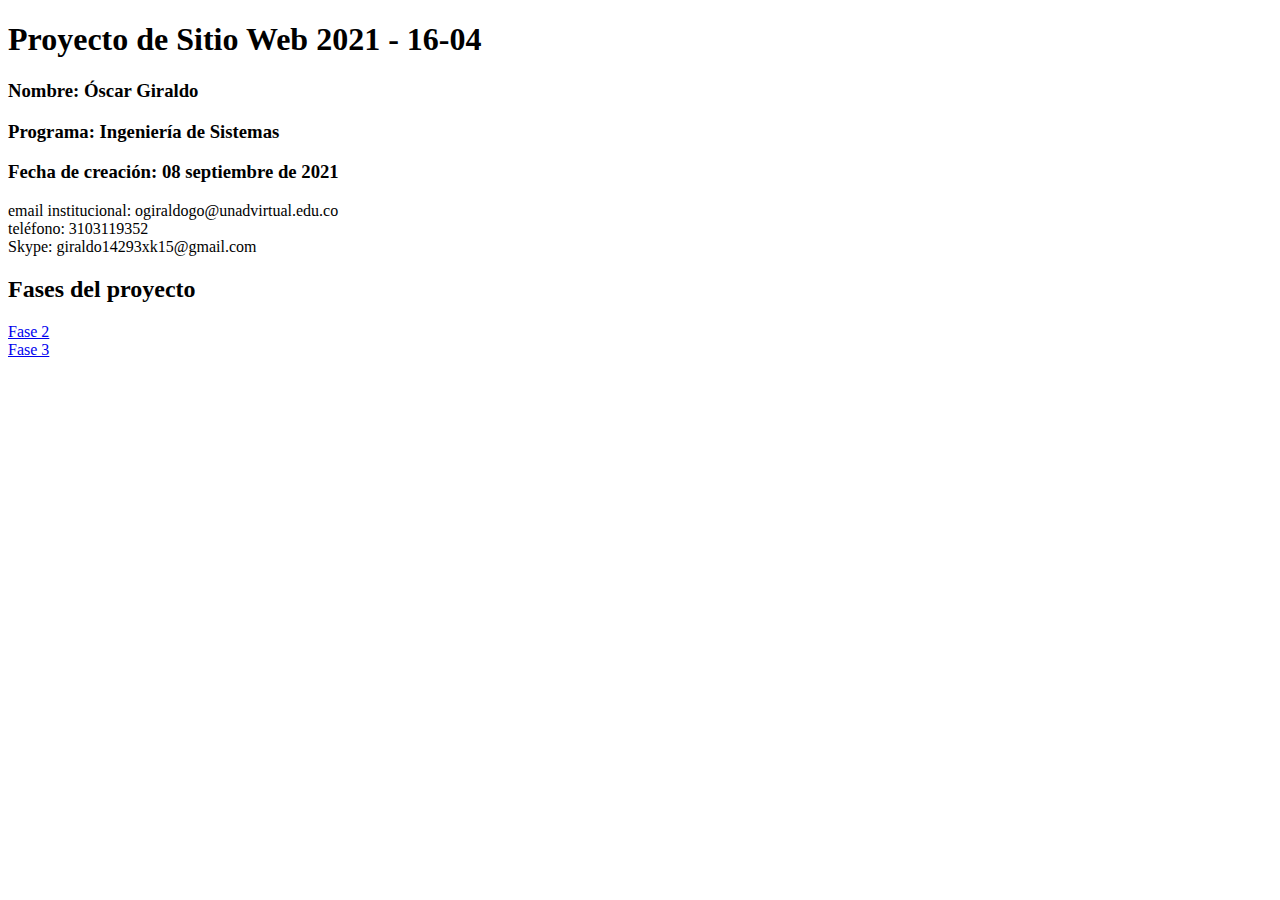
<file: index.html>
<!DOCTYPE html>
<html lang="es">

<head>
    <meta charset="UTF-8">
    <meta http-equiv="X-UA-Compatible" content="IE=edge">
    <meta name="viewport" content="width=device-width, initial-scale=1.0">
    <title>Document</title>
</head>

<body>

    <h1>Proyecto de Sitio Web 2021 - 16-04</h1>
    <h3>Nombre: Óscar Giraldo </h3>
    <h3>Programa: Ingeniería de Sistemas </h3>
    <h3>Fecha de creación: 08 septiembre de 2021</h3>
    <p>
        email institucional: ogiraldogo@unadvirtual.edu.co <br>
        teléfono: 3103119352 <br>
        Skype: giraldo14293xk15@gmail.com <br>
    </p>
    <h2>Fases del proyecto </h2>

    <a href="fase2/design.html">Fase 2</a> <br>
    <a href="fase3/index.html">Fase 3</a>

</body>

</html>
</file>
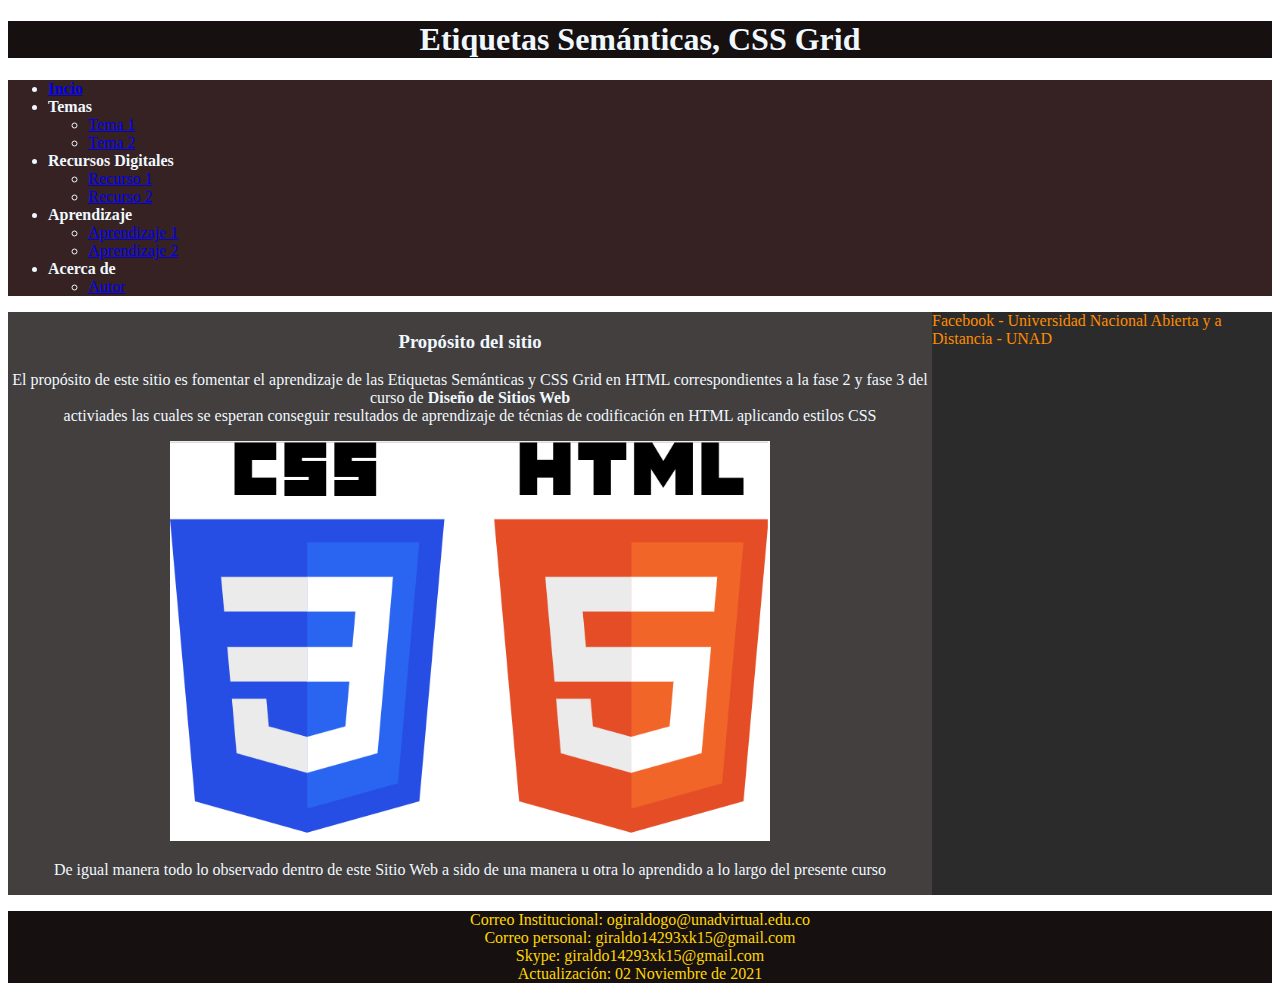
<file: fase3/index.html>
<!DOCTYPE html>
<html lang="es">

<head>
    <meta charset="UTF-8">
    <meta http-equiv="X-UA-Compatible" content="IE=edge">
    <meta name="viewport" content="width=device-width, initial-scale=1.0">
    <title>Principal</title>
    <link rel="stylesheet" href="css/estilos.css">
</head>

<body>
    <header>
        <h1> Etiquetas Semánticas, CSS Grid</h1>
    </header>
    <nav>
        <ul>

            <li> <a href="index.html"> <strong>Incio</strong></a>
            </li>
            <li><strong>Temas</strong>
                <ul>
                    <li>  <a href="tema1.html"> Tema 1</a></li>
                    <li><a href="tema2.html"> Tema 2</a></li>
                </ul>
            </li>
            <li><strong>Recursos Digitales</strong>
                <ul>
                    <li><a href="recurso1.html"> Recurso 1</a></li>
                    <li><a href="recurso2.html"> Recurso 2</a></li>
                </ul>
            </li>
            <li><strong>Aprendizaje</strong>
                <ul>
                    <li><a href="aprendizaje1.html"> Aprendizaje 1</a></li>
                    <li><a href="aprendizaje2.html"> Aprendizaje 2</a></li>
                </ul>
            </li>
            <li><strong>Acerca de</strong>
                <ul>
                    <li><a href="autor.html"> Autor</a></li>
                </ul>
            </li>

        </ul>
    </nav>
    <main>
        <section>
            <article>
                <h3><strong>Propósito del sitio</strong></h3>
                <p> El propósito de este sitio es fomentar el aprendizaje de las
                    Etiquetas Semánticas y CSS Grid en HTML correspondientes a
                    la fase 2 y fase 3 del curso de <strong>Diseño de Sitios Web</strong> <br> activiades las cuales se
                    esperan conseguir resultados de aprendizaje de técnias de codificación en HTML aplicando estilos CSS
                </p>

            </article>
            <article>
                <img src="img/principal.png" alt="figura" width="600" height="400" >
                <p> De igual manera todo lo observado dentro de este Sitio Web a sido de una manera u otra lo aprendido
                    a lo largo del presente curso
                </p>
            </article>
        </section>
        <aside> Facebook - Universidad Nacional Abierta y a Distancia - UNAD
            <iframe
                src="https://www.facebook.com/plugins/page.php?href=https%3A%2F%2Fwww.facebook.com%2FUniversidadUNAD&tabs=timeline&width=340&height=500&small_header=false&adapt_container_width=true&hide_cover=false&show_facepile=true&appId"
                width="340" height="500" style="border:none;overflow:hidden" scrolling="no" frameborder="0"
                allowfullscreen="true"
                allow="autoplay; clipboard-write; encrypted-media; picture-in-picture; web-share"></iframe>
        </aside>
    </main>
    <footer>
        <p> Correo Institucional: ogiraldogo@unadvirtual.edu.co <br>
            Correo personal: giraldo14293xk15@gmail.com <br>
            Skype: giraldo14293xk15@gmail.com <br>
            Actualización: 02 Noviembre de 2021
        </p>
    </footer>

</body>

</html>
</file>
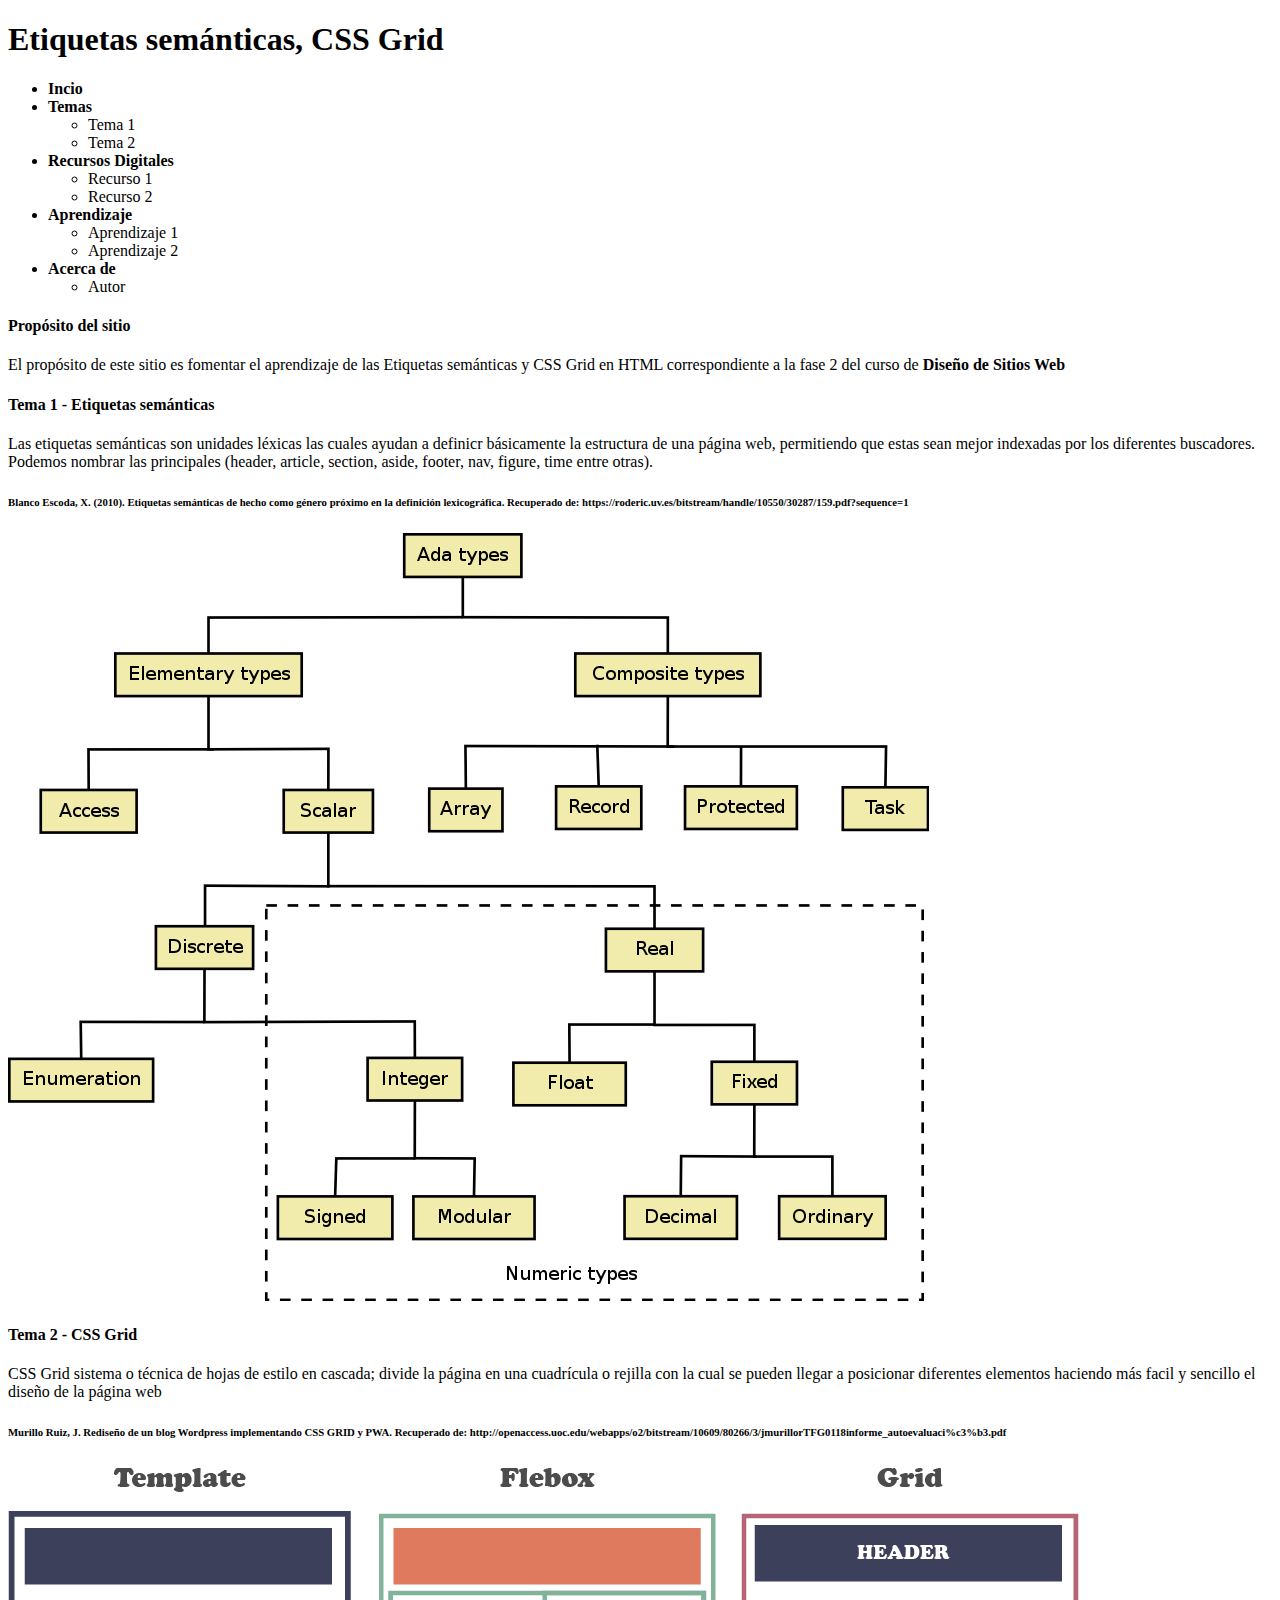
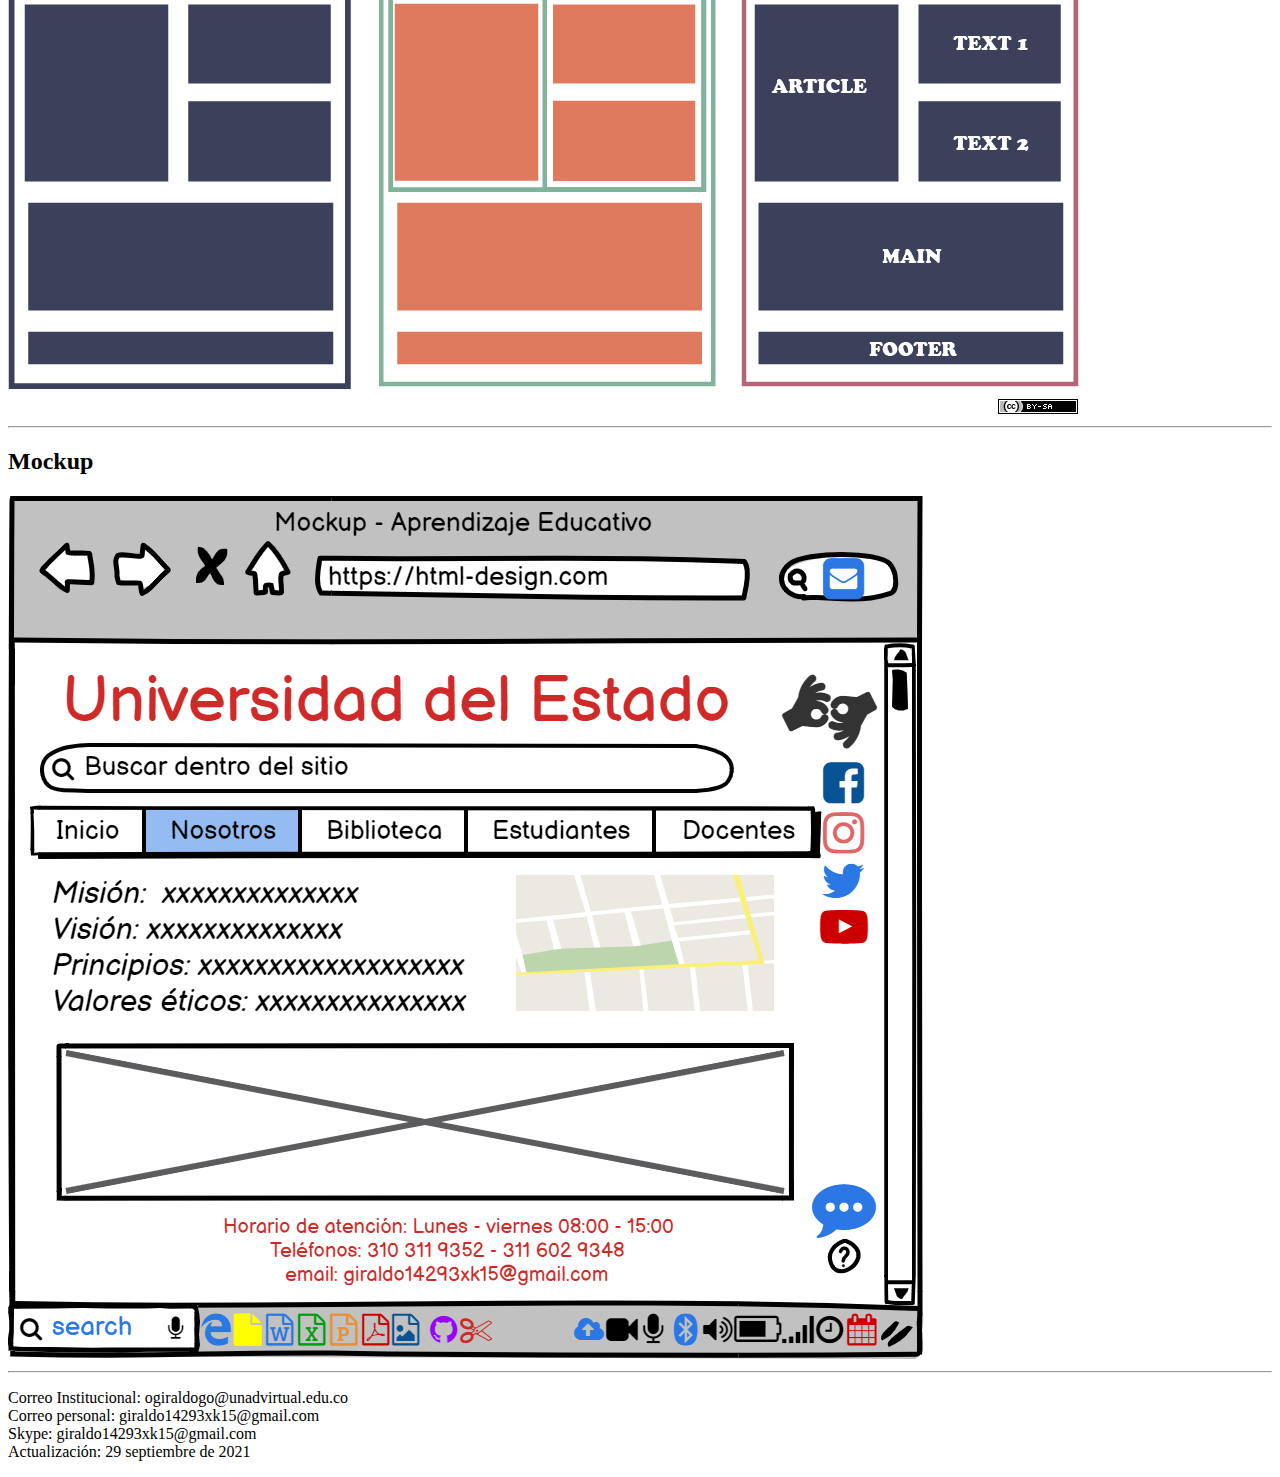
<file: fase2/design.html>
<!DOCTYPE html>
<html lang="es">

<head>
    <meta charset="UTF-8">
    <meta http-equiv="X-UA-Compatible" content="IE=edge">
    <meta name="viewport" content="width=device-width, initial-scale=1.0">
    <title>Document</title>
</head>

<body>
    <header>
        <h1> Etiquetas semánticas, CSS Grid</h1>
    </header>
    <nav>

        <ul>

            <li><strong>Incio</strong>
            </li>
            <li><strong>Temas</strong>
                <ul>
                    <li>Tema 1</li>
                    <li>Tema 2</li>
                </ul>
            </li>
            <li><strong>Recursos Digitales</strong>
                <ul>
                    <li>Recurso 1</li>
                    <li>Recurso 2</li>
                </ul>
            </li>
            <li><strong>Aprendizaje</strong>
                <ul>
                    <li>Aprendizaje 1</li>
                    <li>Aprendizaje 2</li>
                </ul>
            </li>
            <li><strong>Acerca de</strong>
                <ul>
                    <li>Autor</li>
                </ul>
            </li>

        </ul>

    </nav>

    <main>
        <section>

            <h4>Propósito del sitio</h4>
            <p> El propósito de este sitio es fomentar el aprendizaje de las
                Etiquetas semánticas y CSS Grid en HTML correspondiente a
                la fase 2 del curso de <strong>Diseño de Sitios Web</strong>
            </p>

            <article>
                <h4>Tema 1 - Etiquetas semánticas</h4>
                <p> Las etiquetas semánticas son unidades léxicas las cuales ayudan a definicr básicamente la estructura
                    de una página web, permitiendo que estas sean mejor indexadas por los diferentes buscadores. Podemos
                    nombrar las principales (header, article, section, aside, footer, nav, figure, time entre otras).

                <h6>Blanco Escoda, X. (2010). Etiquetas semánticas de hecho como género próximo en la definición
                    lexicográfica. Recuperado de: https://roderic.uv.es/bitstream/handle/10550/30287/159.pdf?sequence=1
                </h6>
                </p> 

                <img src="img/Etiquetas semanticas.png" alt="Ilustración Etiquta Semántica">

            </article>

            <article>
                <h4>Tema 2 - CSS Grid </h4>

                <p>CSS Grid sistema o técnica de hojas de estilo en cascada; divide la página en una cuadrícula o
                    rejilla con la cual se pueden llegar a posicionar diferentes elementos haciendo más facil y sencillo
                    el diseño de la página web

                <h6>Murillo Ruiz, J. Rediseño de un blog Wordpress implementando CSS GRID y PWA. Recuperado de:
                    http://openaccess.uoc.edu/webapps/o2/bitstream/10609/80266/3/jmurillorTFG0118informe_autoevaluaci%c3%b3.pdf
                </h6>
                </p>

                <img src="img/CSS Grid.png" alt="Ilustración CSS Grid">

            </article>
        </section>


    </main>

    <hr>

    <h2> <strong>Mockup</strong></h2>
    <img src="img/Mockup.png" alt="Mi Mockup">

    <hr>

    <footer>

        <p> Correo Institucional: ogiraldogo@unadvirtual.edu.co <br>
            Correo personal: giraldo14293xk15@gmail.com <br>
            Skype: giraldo14293xk15@gmail.com <br>
            Actualización: 29 septiembre de 2021
        </p>

    </footer>

</body>

</html>
</file>
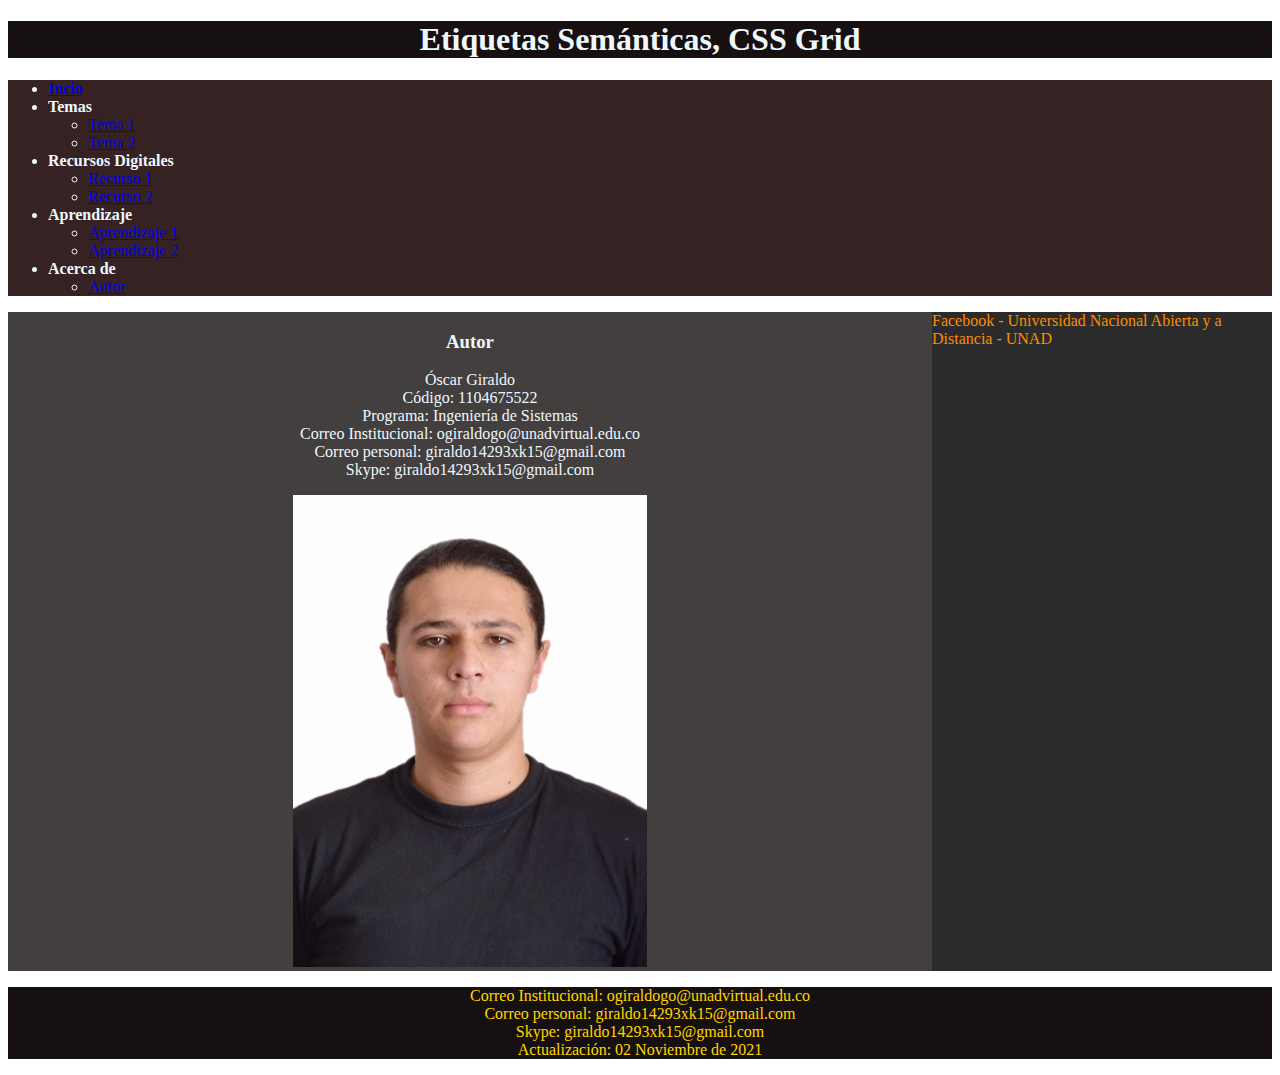
<file: fase3/autor.html>
<!DOCTYPE html>
<html lang="es">

<head>
    <meta charset="UTF-8">
    <meta http-equiv="X-UA-Compatible" content="IE=edge">
    <meta name="viewport" content="width=device-width, initial-scale=1.0">
    <title>Autor</title>
    <link rel="stylesheet" href="css/estilos.css">
</head>

<body>
    <header>
        <h1> Etiquetas Semánticas, CSS Grid</h1>
    </header>
    <nav>
        <ul>

            <li> <a href="index.html"> <strong>Incio</strong></a>
            </li>
            <li><strong>Temas</strong>
                <ul>
                    <li>  <a href="tema1.html"> Tema 1</a></li>
                    <li><a href="tema2.html"> Tema 2</a></li>
                </ul>
            </li>
            <li><strong>Recursos Digitales</strong>
                <ul>
                    <li><a href="recurso1.html"> Recurso 1</a></li>
                    <li><a href="recurso2.html"> Recurso 2</a></li>
                </ul>
            </li>
            <li><strong>Aprendizaje</strong>
                <ul>
                    <li><a href="aprendizaje1.html"> Aprendizaje 1</a></li>
                    <li><a href="aprendizaje2.html"> Aprendizaje 2</a></li>
                </ul>
            </li>
            <li><strong>Acerca de</strong>
                <ul>
                    <li><a href="autor.html"> Autor</a></li>
                </ul>
            </li>

        </ul>
    </nav>
    <main>
        <section>
            <article>

                <h3><strong>Autor</strong></h3>

                <p>
                    Óscar Giraldo <br>
                    Código: 1104675522 <br>
                    Programa: Ingeniería de Sistemas <br>
                    Correo Institucional: ogiraldogo@unadvirtual.edu.co <br>
                    Correo personal: giraldo14293xk15@gmail.com <br>
                    Skype: giraldo14293xk15@gmail.com <br>
                </p>

            </article>
            <article>
                <img src="img/Óscar Giraldo.jpg" alt="fotografía">
            </article>
        </section>
        <aside> Facebook - Universidad Nacional Abierta y a Distancia - UNAD
            <iframe
                src="https://www.facebook.com/plugins/page.php?href=https%3A%2F%2Fwww.facebook.com%2FUniversidadUNAD&tabs=timeline&width=340&height=500&small_header=false&adapt_container_width=true&hide_cover=false&show_facepile=true&appId"
                width="340" height="500" style="border:none;overflow:hidden" scrolling="no" frameborder="0"
                allowfullscreen="true"
                allow="autoplay; clipboard-write; encrypted-media; picture-in-picture; web-share"></iframe>
        </aside>
    </main>
    <footer>
        <p> Correo Institucional: ogiraldogo@unadvirtual.edu.co <br>
            Correo personal: giraldo14293xk15@gmail.com <br>
            Skype: giraldo14293xk15@gmail.com <br>
            Actualización: 02 Noviembre de 2021
        </p>
    </footer>

</body>

</html>
</file>
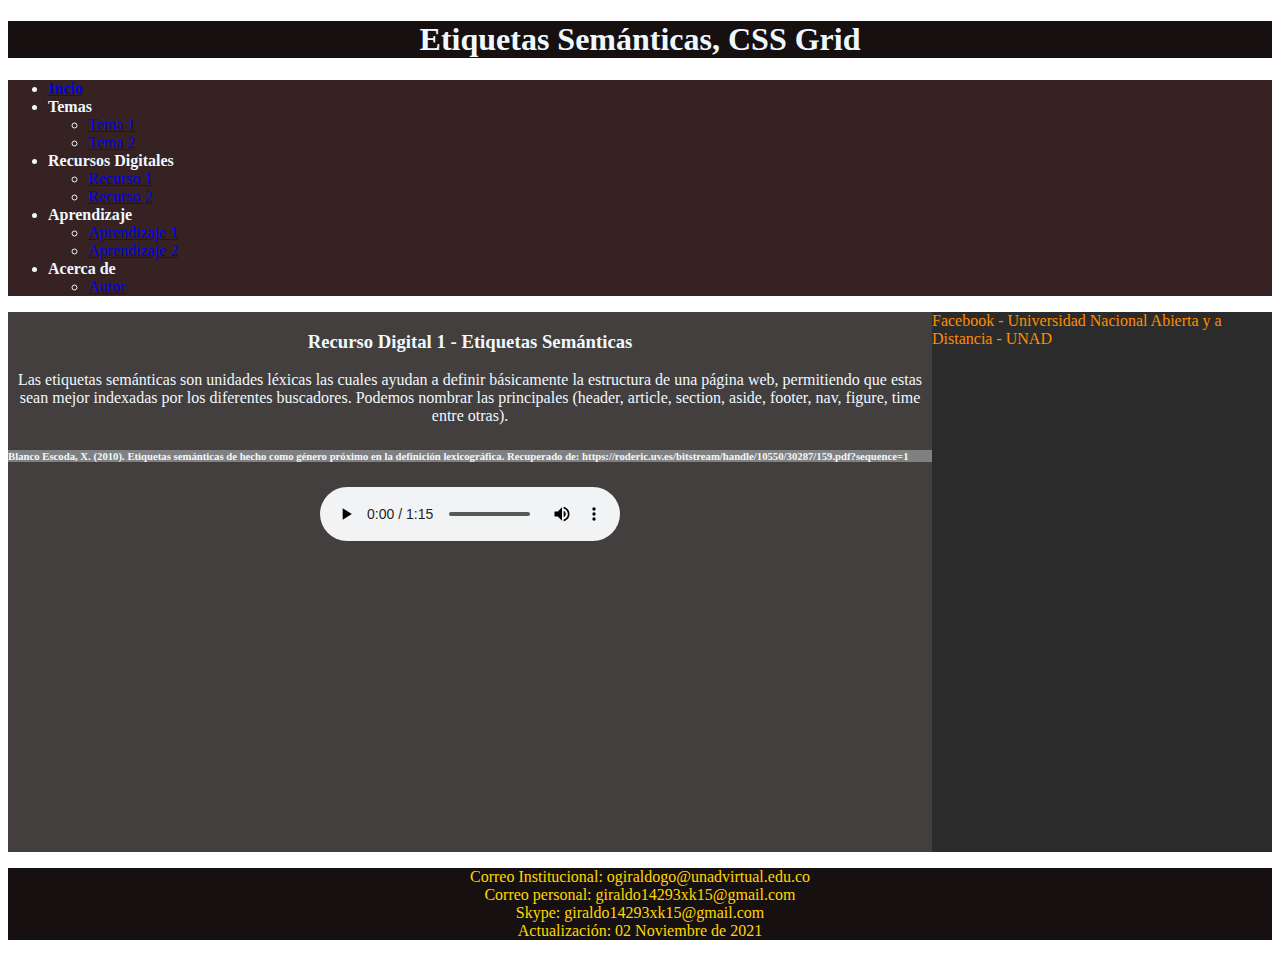
<file: fase3/recurso1.html>
<!DOCTYPE html>
<html lang="es">

<head>
    <meta charset="UTF-8">
    <meta http-equiv="X-UA-Compatible" content="IE=edge">
    <meta name="viewport" content="width=device-width, initial-scale=1.0">
    <title>Recurso Digital 1 - Etiquetas Semánticas</title>
    <link rel="stylesheet" href="css/estilos.css">
</head>

<body>
    <header>
        <h1> Etiquetas Semánticas, CSS Grid</h1>
    </header>
    <nav>
        <ul>

            <li> <a href="index.html"> <strong>Incio</strong></a>
            </li>
            <li><strong>Temas</strong>
                <ul>
                    <li>  <a href="tema1.html"> Tema 1</a></li>
                    <li><a href="tema2.html"> Tema 2</a></li>
                </ul>
            </li>
            <li><strong>Recursos Digitales</strong>
                <ul>
                    <li><a href="recurso1.html"> Recurso 1</a></li>
                    <li><a href="recurso2.html"> Recurso 2</a></li>
                </ul>
            </li>
            <li><strong>Aprendizaje</strong>
                <ul>
                    <li><a href="aprendizaje1.html"> Aprendizaje 1</a></li>
                    <li><a href="aprendizaje2.html"> Aprendizaje 2</a></li>
                </ul>
            </li>
            <li><strong>Acerca de</strong>
                <ul>
                    <li><a href="autor.html"> Autor</a></li>
                </ul>
            </li>

        </ul>
    </nav>
    <main>
        <section>
            <article>

                <h3><strong>Recurso Digital 1 - Etiquetas Semánticas</strong></h3>
                <p>
                    Las etiquetas semánticas son unidades léxicas las cuales ayudan a definir básicamente la estructura
                    de una página web, permitiendo que estas sean mejor indexadas por los diferentes buscadores. Podemos
                    nombrar las principales (header, article, section, aside, footer, nav, figure, time entre otras).
                </p>
                <h6>Blanco Escoda, X. (2010). Etiquetas semánticas de hecho como género próximo en la definición
                    lexicográfica. Recuperado de: https://roderic.uv.es/bitstream/handle/10550/30287/159.pdf?sequence=1
                </h6>

            </article>
            <article>
                <audio src="audios/recurso1.aac" controls> </audio>  
            </article>
        </section>
        <aside> Facebook - Universidad Nacional Abierta y a Distancia - UNAD
            <iframe
                src="https://www.facebook.com/plugins/page.php?href=https%3A%2F%2Fwww.facebook.com%2FUniversidadUNAD&tabs=timeline&width=340&height=500&small_header=false&adapt_container_width=true&hide_cover=false&show_facepile=true&appId"
                width="340" height="500" style="border:none;overflow:hidden" scrolling="no" frameborder="0"
                allowfullscreen="true"
                allow="autoplay; clipboard-write; encrypted-media; picture-in-picture; web-share"></iframe>
        </aside>
    </main>
    <footer>
        <p> Correo Institucional: ogiraldogo@unadvirtual.edu.co <br>
            Correo personal: giraldo14293xk15@gmail.com <br>
            Skype: giraldo14293xk15@gmail.com <br>
            Actualización: 02 Noviembre de 2021
        </p>
    </footer>

</body>

</html>
</file>
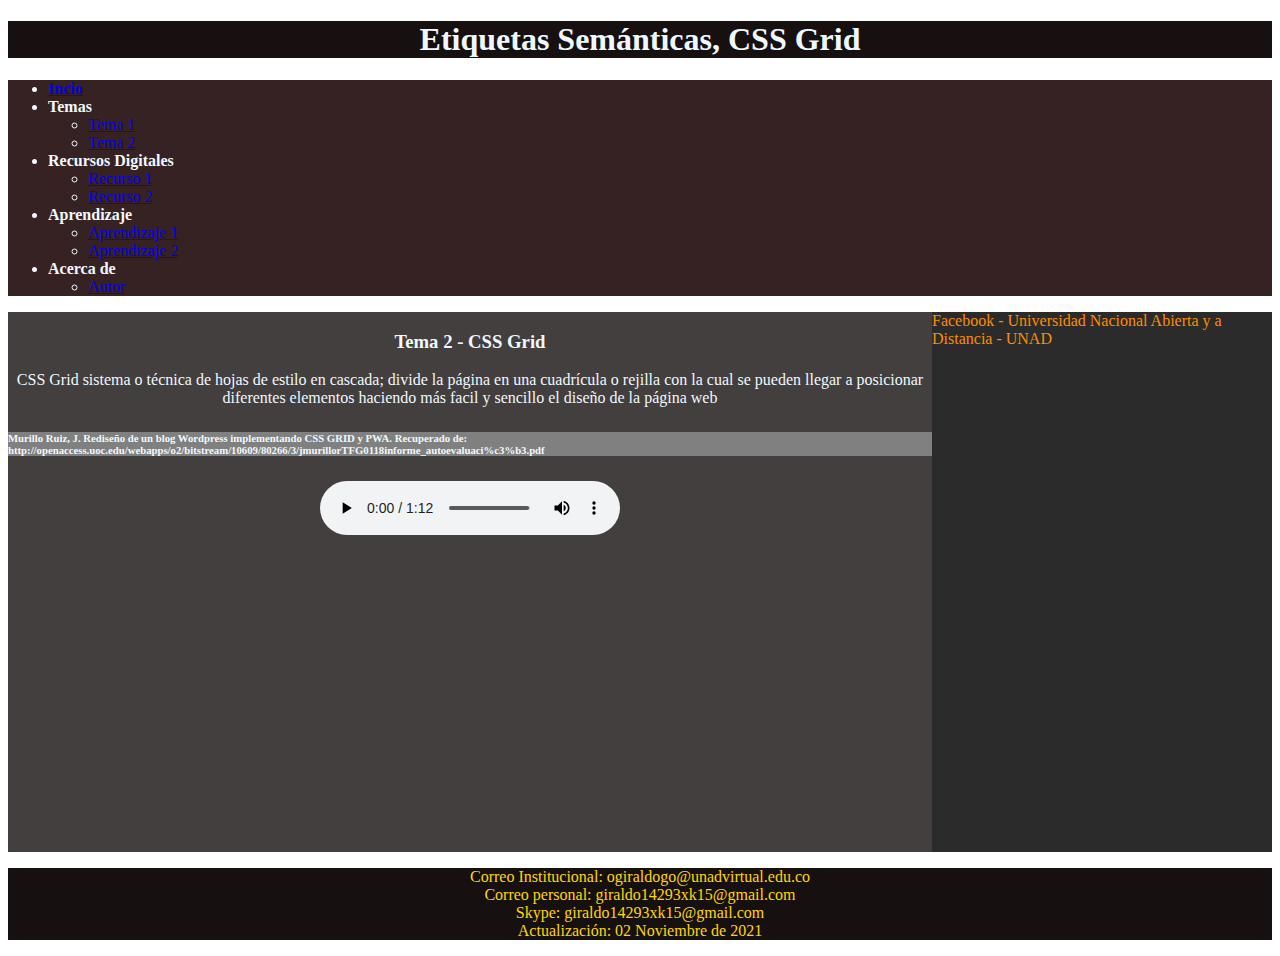
<file: fase3/recurso2.html>
<!DOCTYPE html>
<html lang="es">

<head>
    <meta charset="UTF-8">
    <meta http-equiv="X-UA-Compatible" content="IE=edge">
    <meta name="viewport" content="width=device-width, initial-scale=1.0">
    <title>Recurso Digital 2 - CSS Grid</title>
    <link rel="stylesheet" href="css/estilos.css">
</head>

<body>
    <header>
        <h1> Etiquetas Semánticas, CSS Grid</h1>
    </header>
    <nav>
        <ul>

            <li> <a href="index.html"> <strong>Incio</strong></a>
            </li>
            <li><strong>Temas</strong>
                <ul>
                    <li>  <a href="tema1.html"> Tema 1</a></li>
                    <li><a href="tema2.html"> Tema 2</a></li>
                </ul>
            </li>
            <li><strong>Recursos Digitales</strong>
                <ul>
                    <li><a href="recurso1.html"> Recurso 1</a></li>
                    <li><a href="recurso2.html"> Recurso 2</a></li>
                </ul>
            </li>
            <li><strong>Aprendizaje</strong>
                <ul>
                    <li><a href="aprendizaje1.html"> Aprendizaje 1</a></li>
                    <li><a href="aprendizaje2.html"> Aprendizaje 2</a></li>
                </ul>
            </li>
            <li><strong>Acerca de</strong>
                <ul>
                    <li><a href="autor.html"> Autor</a></li>
                </ul>
            </li>

        </ul>
    </nav>
    <main>
        <section>
            <article>

                <h3><strong>Tema 2 - CSS Grid</strong></h3>
                <p>
                    CSS Grid sistema o técnica de hojas de estilo en cascada; divide la página en una cuadrícula o
                    rejilla con la cual se pueden llegar a posicionar diferentes elementos haciendo más facil y sencillo
                    el diseño de la página web
                </p>
                <h6>
                    Murillo Ruiz, J. Rediseño de un blog Wordpress implementando CSS GRID y PWA. Recuperado de:
                    http://openaccess.uoc.edu/webapps/o2/bitstream/10609/80266/3/jmurillorTFG0118informe_autoevaluaci%c3%b3.pdf
                </h6>

            </article>
            <article>
                <audio src="audios/recurso2.aac" controls> </audio>
            </article>
        </section>
        <aside> Facebook - Universidad Nacional Abierta y a Distancia - UNAD
            <iframe
                src="https://www.facebook.com/plugins/page.php?href=https%3A%2F%2Fwww.facebook.com%2FUniversidadUNAD&tabs=timeline&width=340&height=500&small_header=false&adapt_container_width=true&hide_cover=false&show_facepile=true&appId"
                width="340" height="500" style="border:none;overflow:hidden" scrolling="no" frameborder="0"
                allowfullscreen="true"
                allow="autoplay; clipboard-write; encrypted-media; picture-in-picture; web-share"></iframe>
        </aside>
    </main>
    <footer>
        <p> Correo Institucional: ogiraldogo@unadvirtual.edu.co <br>
            Correo personal: giraldo14293xk15@gmail.com <br>
            Skype: giraldo14293xk15@gmail.com <br>
            Actualización: 02 Noviembre de 2021
        </p>
    </footer>

</body>

</html>
</file>
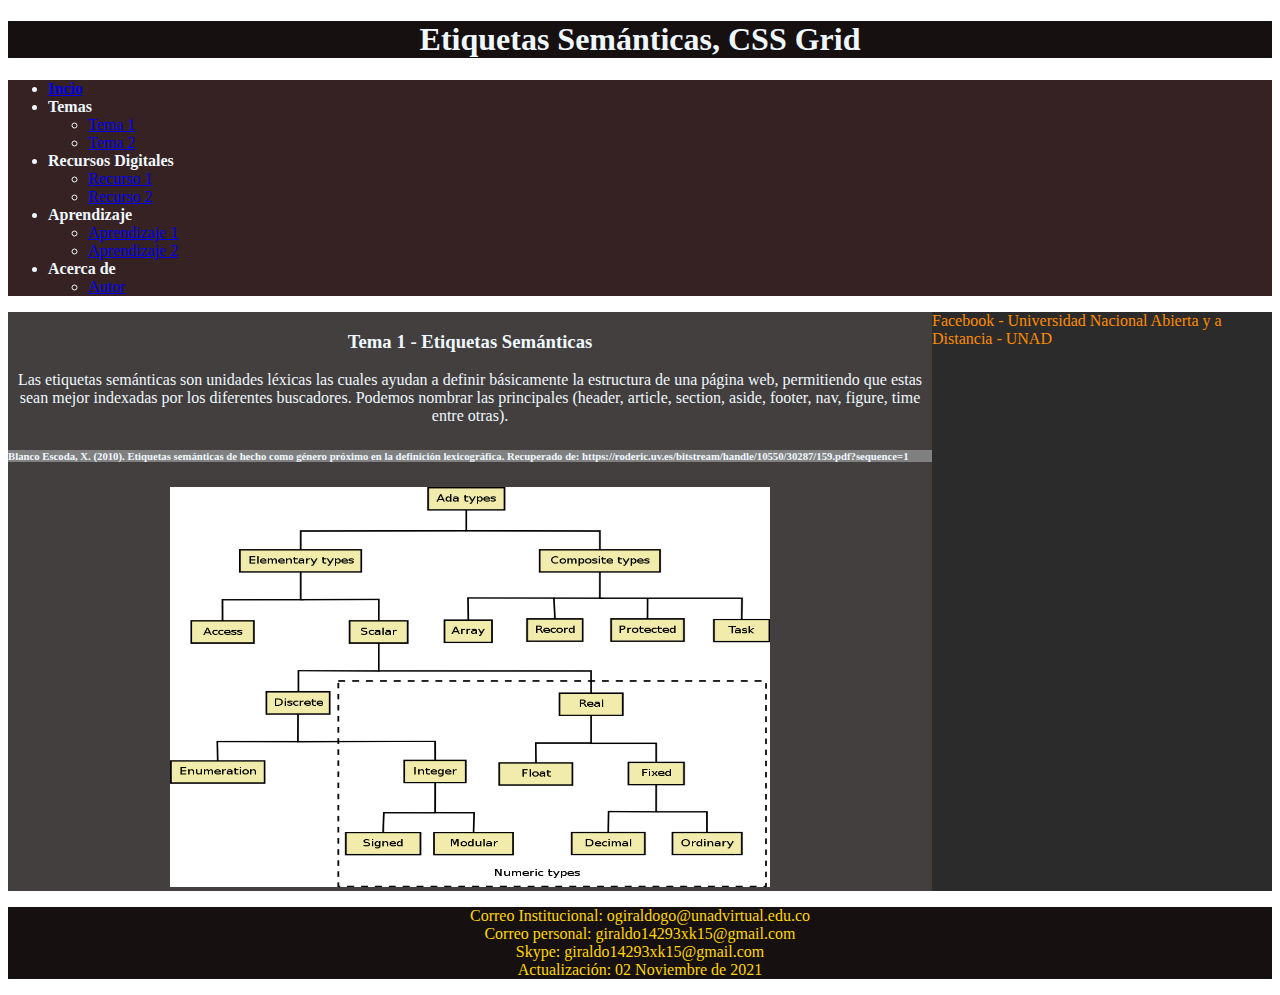
<file: fase3/tema1.html>
<!DOCTYPE html>
<html lang="es">

<head>
    <meta charset="UTF-8">
    <meta http-equiv="X-UA-Compatible" content="IE=edge">
    <meta name="viewport" content="width=device-width, initial-scale=1.0">
    <title>Tema 1 - Etiquetas Semánticas</title>
    <link rel="stylesheet" href="css/estilos.css">
</head>

<body>
    <header>
        <h1> Etiquetas Semánticas, CSS Grid</h1>
    </header>
    <nav>
        <ul>

            <li> <a href="index.html"> <strong>Incio</strong></a>
            </li>
            <li><strong>Temas</strong>
                <ul>
                    <li>  <a href="tema1.html"> Tema 1</a></li>
                    <li><a href="tema2.html"> Tema 2</a></li>
                </ul>
            </li>
            <li><strong>Recursos Digitales</strong>
                <ul>
                    <li><a href="recurso1.html"> Recurso 1</a></li>
                    <li><a href="recurso2.html"> Recurso 2</a></li>
                </ul>
            </li>
            <li><strong>Aprendizaje</strong>
                <ul>
                    <li><a href="aprendizaje1.html"> Aprendizaje 1</a></li>
                    <li><a href="aprendizaje2.html"> Aprendizaje 2</a></li>
                </ul>
            </li>
            <li><strong>Acerca de</strong>
                <ul>
                    <li><a href="autor.html"> Autor</a></li>
                </ul>
            </li>

        </ul>
    </nav>
    <main>
        <section>
            <article>

                <h3><strong>Tema 1 - Etiquetas Semánticas</strong></h3>
                <p>
                    Las etiquetas semánticas son unidades léxicas las cuales ayudan a definir básicamente la estructura
                    de una página web, permitiendo que estas sean mejor indexadas por los diferentes buscadores. Podemos
                    nombrar las principales (header, article, section, aside, footer, nav, figure, time entre otras).
                </p>
                <h6>Blanco Escoda, X. (2010). Etiquetas semánticas de hecho como género próximo en la definición
                    lexicográfica. Recuperado de: https://roderic.uv.es/bitstream/handle/10550/30287/159.pdf?sequence=1
                </h6>

            </article>
            <article>
                <img src="img/Etiquetas semanticas.png" alt="figura" height="400" width="600">
            </article>
        </section>
        <aside> Facebook - Universidad Nacional Abierta y a Distancia - UNAD
            <iframe
                src="https://www.facebook.com/plugins/page.php?href=https%3A%2F%2Fwww.facebook.com%2FUniversidadUNAD&tabs=timeline&width=340&height=500&small_header=false&adapt_container_width=true&hide_cover=false&show_facepile=true&appId"
                width="340" height="500" style="border:none;overflow:hidden" scrolling="no" frameborder="0"
                allowfullscreen="true"
                allow="autoplay; clipboard-write; encrypted-media; picture-in-picture; web-share"></iframe>
        </aside>
    </main>
    <footer>
        <p> Correo Institucional: ogiraldogo@unadvirtual.edu.co <br>
            Correo personal: giraldo14293xk15@gmail.com <br>
            Skype: giraldo14293xk15@gmail.com <br>
            Actualización: 02 Noviembre de 2021
        </p>
    </footer>

</body>

</html>
</file>
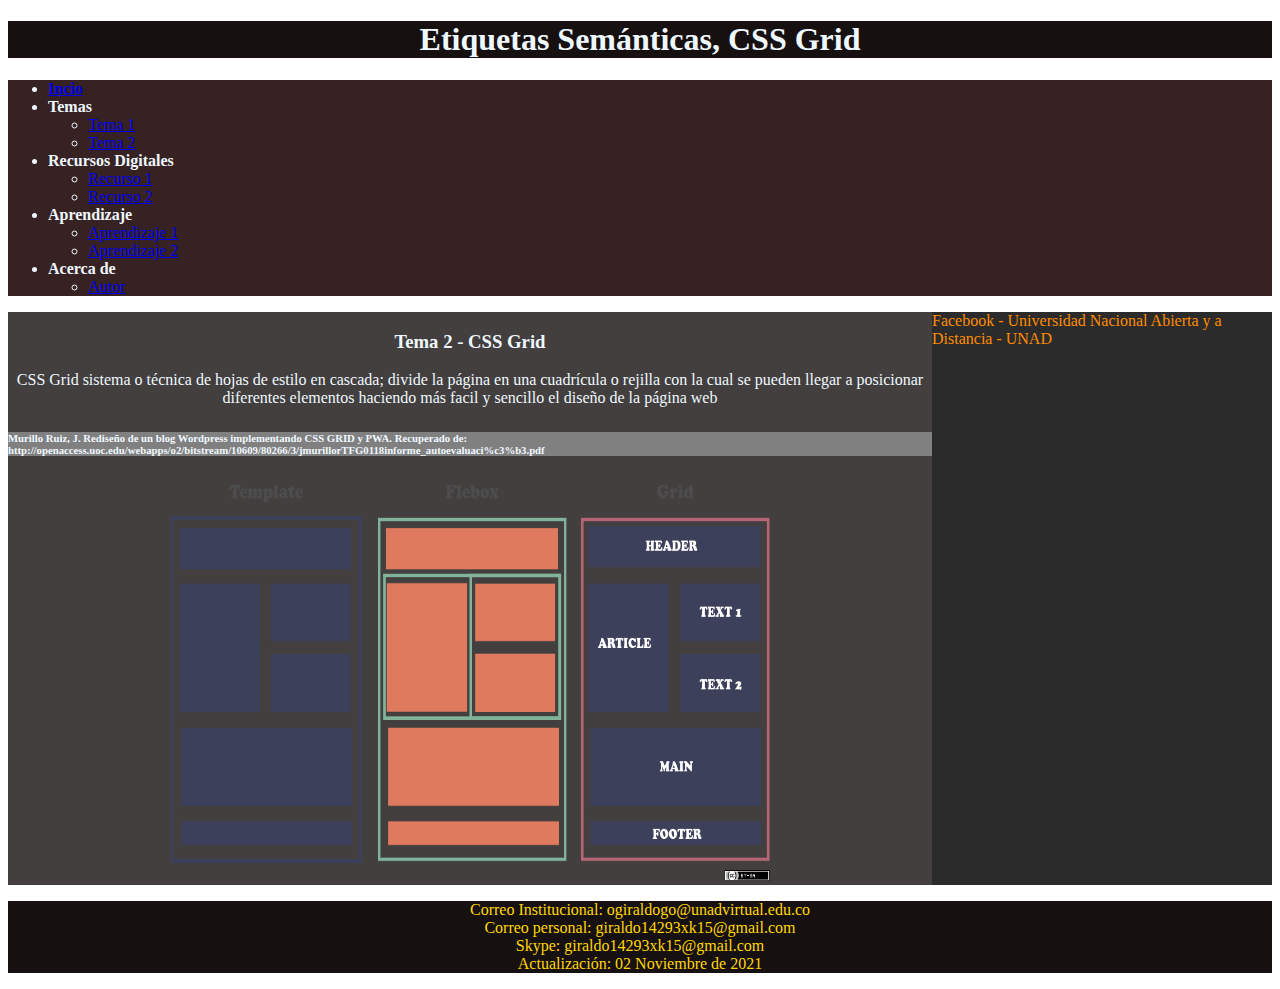
<file: fase3/tema2.html>
<!DOCTYPE html>
<html lang="es">

<head>
    <meta charset="UTF-8">
    <meta http-equiv="X-UA-Compatible" content="IE=edge">
    <meta name="viewport" content="width=device-width, initial-scale=1.0">
    <title>Tema 2 - CSS Grid</title>
    <link rel="stylesheet" href="css/estilos.css">
</head>

<body>
    <header>
        <h1> Etiquetas Semánticas, CSS Grid</h1>
    </header>
    <nav>
        <ul>

            <li> <a href="index.html"> <strong>Incio</strong></a>
            </li>
            <li><strong>Temas</strong>
                <ul>
                    <li>  <a href="tema1.html"> Tema 1</a></li>
                    <li><a href="tema2.html"> Tema 2</a></li>
                </ul>
            </li>
            <li><strong>Recursos Digitales</strong>
                <ul>
                    <li><a href="recurso1.html"> Recurso 1</a></li>
                    <li><a href="recurso2.html"> Recurso 2</a></li>
                </ul>
            </li>
            <li><strong>Aprendizaje</strong>
                <ul>
                    <li><a href="aprendizaje1.html"> Aprendizaje 1</a></li>
                    <li><a href="aprendizaje2.html"> Aprendizaje 2</a></li>
                </ul>
            </li>
            <li><strong>Acerca de</strong>
                <ul>
                    <li><a href="autor.html"> Autor</a></li>
                </ul>
            </li>

        </ul>
    </nav>
    <main>
        <section>
            <article>
                <h3><strong>Tema 2 - CSS Grid</strong></h3>
                <p>
                    CSS Grid sistema o técnica de hojas de estilo en cascada; divide la página en una cuadrícula o
                    rejilla con la cual se pueden llegar a posicionar diferentes elementos haciendo más facil y sencillo
                    el diseño de la página web
                </p>
                <h6>
                    Murillo Ruiz, J. Rediseño de un blog Wordpress implementando CSS GRID y PWA. Recuperado de:
                    http://openaccess.uoc.edu/webapps/o2/bitstream/10609/80266/3/jmurillorTFG0118informe_autoevaluaci%c3%b3.pdf
                </h6>

            </article>
            <article>
                
                <img src="img/CSS Grid.png" alt="figura" height="400" width="600">
            </article>
        </section>
        <aside> Facebook - Universidad Nacional Abierta y a Distancia - UNAD
            <iframe
                src="https://www.facebook.com/plugins/page.php?href=https%3A%2F%2Fwww.facebook.com%2FUniversidadUNAD&tabs=timeline&width=340&height=500&small_header=false&adapt_container_width=true&hide_cover=false&show_facepile=true&appId"
                width="340" height="500" style="border:none;overflow:hidden" scrolling="no" frameborder="0"
                allowfullscreen="true"
                allow="autoplay; clipboard-write; encrypted-media; picture-in-picture; web-share"></iframe>
        </aside>
    </main>
    <footer>
        <p> Correo Institucional: ogiraldogo@unadvirtual.edu.co <br>
            Correo personal: giraldo14293xk15@gmail.com <br>
            Skype: giraldo14293xk15@gmail.com <br>
            Actualización: 02 Noviembre de 2021
        </p>
    </footer>

</body>

</html>
</file>
<file: fase3/css/estilos.css>
header{
   background-color: #171010;  
   color: aliceblue;  
   text-align: center;
}
nav{
    background-color:  #362222;  
    color: aliceblue;
}
section{
    background-color: #423F3E;
    color: aliceblue;
    grid-column: 1/4;  
    text-align: center;
    text-align: justify;
}
aside{
    background-color: #2B2B2B;
    color:darkorange;
    grid-column: 4/5;
}
footer{
    background-color: #171010;
    color: aliceblue;
}
main{
    display: grid;
    grid-template-columns: 1fr 1fr 1fr 1fr ;
} 
article{
    text-align: center;
}
footer{
    text-align: center;
    color: gold;
}
h6{
    background-color:gray;
   text-align:initial;
}
</file>
